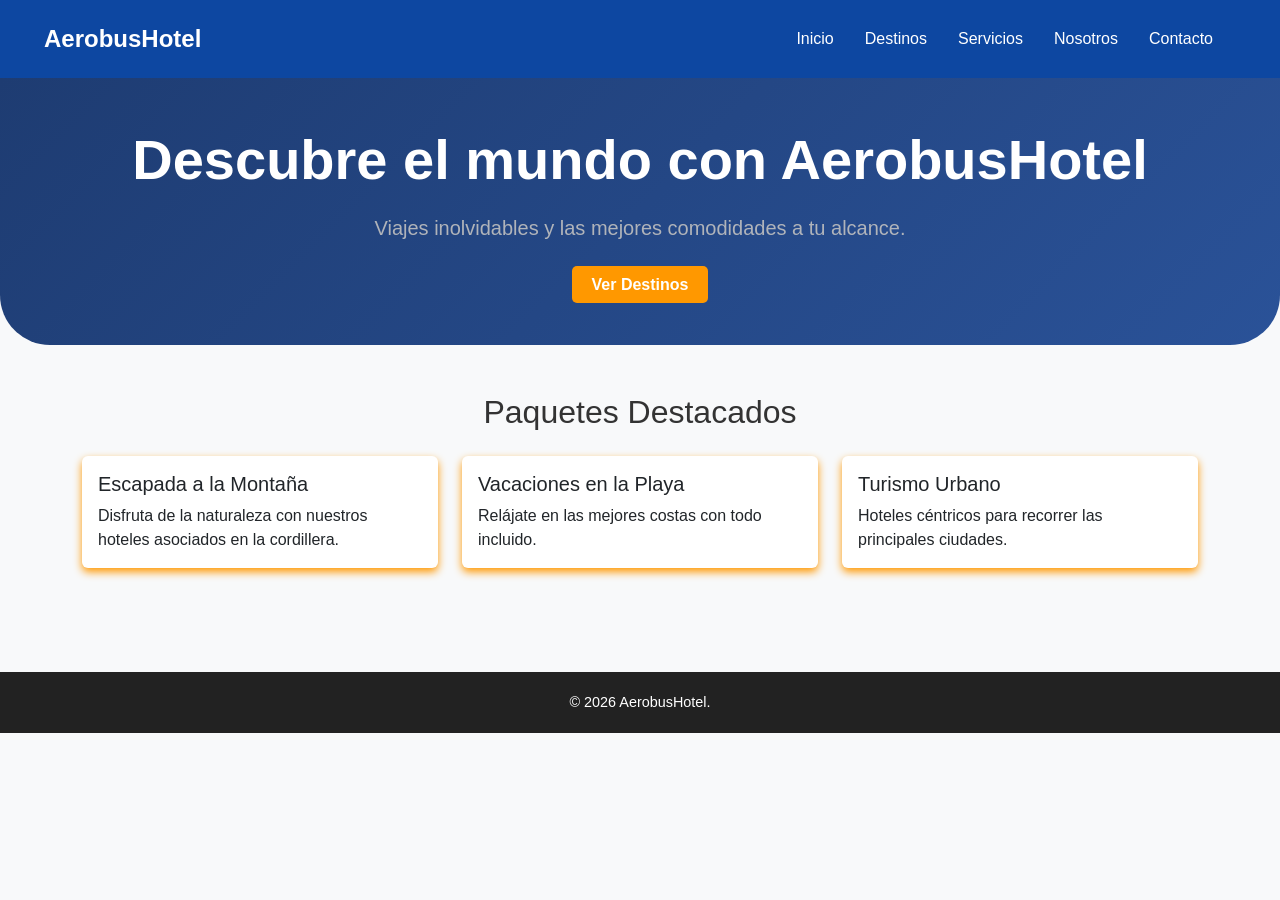
<file: index.html>
<!DOCTYPE html>
<html lang="es">
<head>
    <meta charset="UTF-8">
    <meta name="viewport" content="width=device-width, initial-scale=1.0">
    <!-- Prácticas de SEO -->
    <meta name="description" content="AerobusHotel: Tu empresa de viajes y hotelería de confianza. Reserva tus próximas vacaciones al mejor precio.">
    <meta name="keywords" content="viajes, hotel, aerobus, vacaciones, turismo, reservas">
    <title>Inicio | AerobusHotel</title>
    
    <link href="https://cdn.jsdelivr.net/npm/bootstrap@5.3.0/dist/css/bootstrap.min.css" rel="stylesheet">
    <link href="https://unpkg.com/aos@2.3.1/dist/aos.css" rel="stylesheet">
    <link rel="stylesheet" href="scss/style.css">
</head>
<body>

    <!-- Encabezado Semántico -->
    <header class="encabezado-principal">
        <nav class="navbar navbar-expand-lg">
            <div class="container-fluid">
                <a class="navbar-brand" href="index.html">AerobusHotel</a>
                <button class="navbar-toggler" type="button" data-bs-toggle="collapse" data-bs-target="#menuNavegacion"
                  aria-controls="menuNavegacion" aria-expanded="false" aria-label="Alternar navegación">
                  <span class="navbar-toggler-icon"></span>
                </button>
                <div class="collapse navbar-collapse" id="menuNavegacion">
                    <ul class="navbar-nav ms-auto mb-2 mb-lg-0">
                        <li class="nav-item"><a class="nav-link" href="index.html">Inicio</a></li>
                        <li class="nav-item"><a class="nav-link" href="destinos.html">Destinos</a></li>
                        <li class="nav-item"><a class="nav-link" href="servicios.html">Servicios</a></li>
                        <li class="nav-item"><a class="nav-link" href="nosotros.html">Nosotros</a></li>
                        <li class="nav-item"><a class="nav-link" href="contacto.html">Contacto</a></li>
                    </ul>
                </div>
            </div>
        </nav>
    </header>

    <main>
        <section class="seccion-hero text-center py-5" data-aos="fade-down" data-aos-duration="1000">
            <div class="container">
                <h1 class="display-4 fw-bold">Descubre el mundo con AerobusHotel</h1>
                <p class="lead">Viajes inolvidables y las mejores comodidades a tu alcance.</p>
                <a href="destinos.html" class="boton-accion">Ver Destinos</a>
            </div>
        </section>

        <section class="seccion-destacados py-5">
            <div class="container">
                <h2 class="text-center mb-4" data-aos="fade-up">Paquetes Destacados</h2>
                <div class="row">
                    <div class="col-md-4 mb-3" data-aos="zoom-in" data-aos-delay="100">
                        <div class="card h-100">
                            <div class="card-body">
                                <h3 class="card-title h5">Escapada a la Montaña</h3>
                                <p class="card-text">Disfruta de la naturaleza con nuestros hoteles asociados en la cordillera.</p>
                            </div>
                        </div>
                    </div>
                    <div class="col-md-4 mb-3" data-aos="zoom-in" data-aos-delay="200">
                        <div class="card h-100">
                            <div class="card-body">
                                <h3 class="card-title h5">Vacaciones en la Playa</h3>
                                <p class="card-text">Relájate en las mejores costas con todo incluido.</p>
                            </div>
                        </div>
                    </div>
                    <div class="col-md-4 mb-3" data-aos="zoom-in" data-aos-delay="300">
                        <div class="card h-100">
                            <div class="card-body">
                                <h3 class="card-title h5">Turismo Urbano</h3>
                                <p class="card-text">Hoteles céntricos para recorrer las principales ciudades.</p>
                            </div>
                        </div>
                    </div>
                </div>
            </div>
        </section>
    </main>

    <footer class="pie-pagina">
        <div class="container">
            <p>&copy; 2026 AerobusHotel.</p>
        </div>
    </footer>

    <script src="https://cdn.jsdelivr.net/npm/bootstrap@5.3.0/dist/js/bootstrap.bundle.min.js"></script>
    <script src="https://unpkg.com/aos@2.3.1/dist/aos.js"></script>
    <script>
        AOS.init();
    </script>
</body>
</html>
</file>
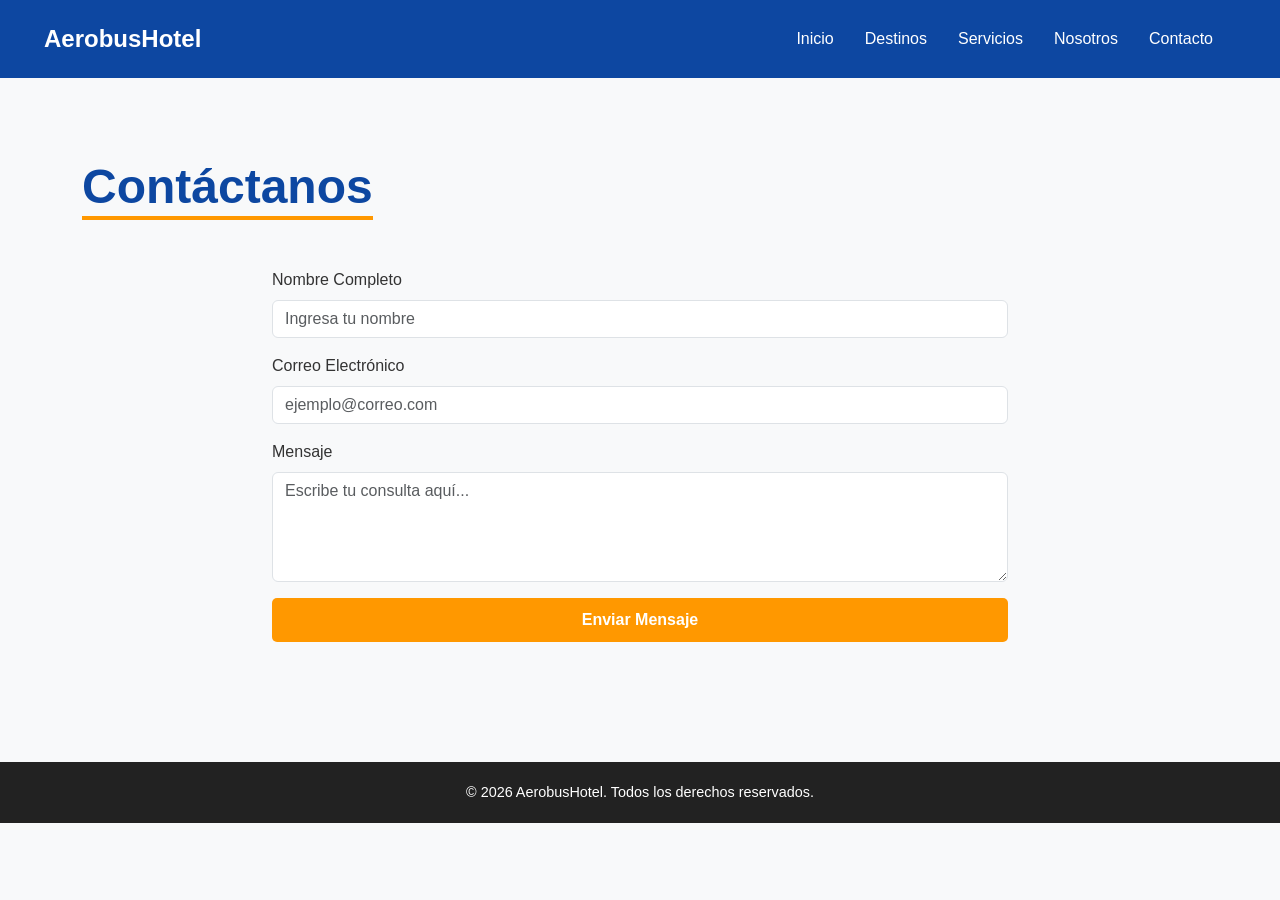
<file: contacto.html>
<!DOCTYPE html>
<html lang="es">
<head>
    <meta charset="UTF-8">
    <meta name="viewport" content="width=device-width, initial-scale=1.0">
    <meta name="description" content="Ponte en contacto con AerobusHotel.">
    <title>Contacto | AerobusHotel</title>
    <link href="https://cdn.jsdelivr.net/npm/bootstrap@5.3.0/dist/css/bootstrap.min.css" rel="stylesheet">
    <link href="https://unpkg.com/aos@2.3.1/dist/aos.css" rel="stylesheet">
    <link rel="stylesheet" href="scss/style.css">
</head>
<body>
    <header class="encabezado-principal">
        <nav class="navbar navbar-expand-lg">
            <div class="container-fluid">
                <a class="navbar-brand" href="index.html">AerobusHotel</a>
                <button class="navbar-toggler" type="button" data-bs-toggle="collapse" data-bs-target="#menuNavegacion">
                    <span class="navbar-toggler-icon"></span>
                </button>
                <div class="collapse navbar-collapse" id="menuNavegacion">
                    <ul class="navbar-nav ms-auto mb-2 mb-lg-0">
                        <li class="nav-item"><a class="nav-link" href="index.html">Inicio</a></li>
                        <li class="nav-item"><a class="nav-link" href="destinos.html">Destinos</a></li>
                        <li class="nav-item"><a class="nav-link" href="servicios.html">Servicios</a></li>
                        <li class="nav-item"><a class="nav-link" href="nosotros.html">Nosotros</a></li>
                        <li class="nav-item"><a class="nav-link active" href="contacto.html">Contacto</a></li>
                    </ul>
                </div>
            </div>
        </nav>
    </header>

    <main class="seccion-interna">
        <div class="container">
            <h1 class="text-center mb-5" data-aos="fade-down">Contáctanos</h1>
                <div class="row justify-content-center">
                <div class="col-md-8" data-aos="flip-up">
                    <form class="formulario-aerobus">
                <div class="mb-3">
                        <label for="nombre" class="form-label">Nombre Completo</label>
                        <input type="text" class="form-control" id="nombre" placeholder="Ingresa tu nombre">
                </div>
                <div class="mb-3">
                        <label for="email" class="form-label">Correo Electrónico</label>
                        <input type="email" class="form-control" id="email" placeholder="ejemplo@correo.com">
                 </div>
                <div class="mb-3">
                        <label for="mensaje" class="form-label">Mensaje</label>
                        <textarea class="form-control" id="mensaje" rows="4" placeholder="Escribe tu consulta aquí..."></textarea>
                </div>
                        <button type="submit" class="boton-accion w-100">Enviar Mensaje</button>
                </form>
                </div>
            </div>
        </div>
    </main>

    <footer class="pie-pagina">
        <div class="container">
            <p>&copy; 2026 AerobusHotel. Todos los derechos reservados.</p>
        </div>
    </footer>

    <script src="https://cdn.jsdelivr.net/npm/bootstrap@5.3.0/dist/js/bootstrap.bundle.min.js"></script>
    <script src="https://unpkg.com/aos@2.3.1/dist/aos.js"></script>
    <script>AOS.init();</script>
</body>
</html>
</file>
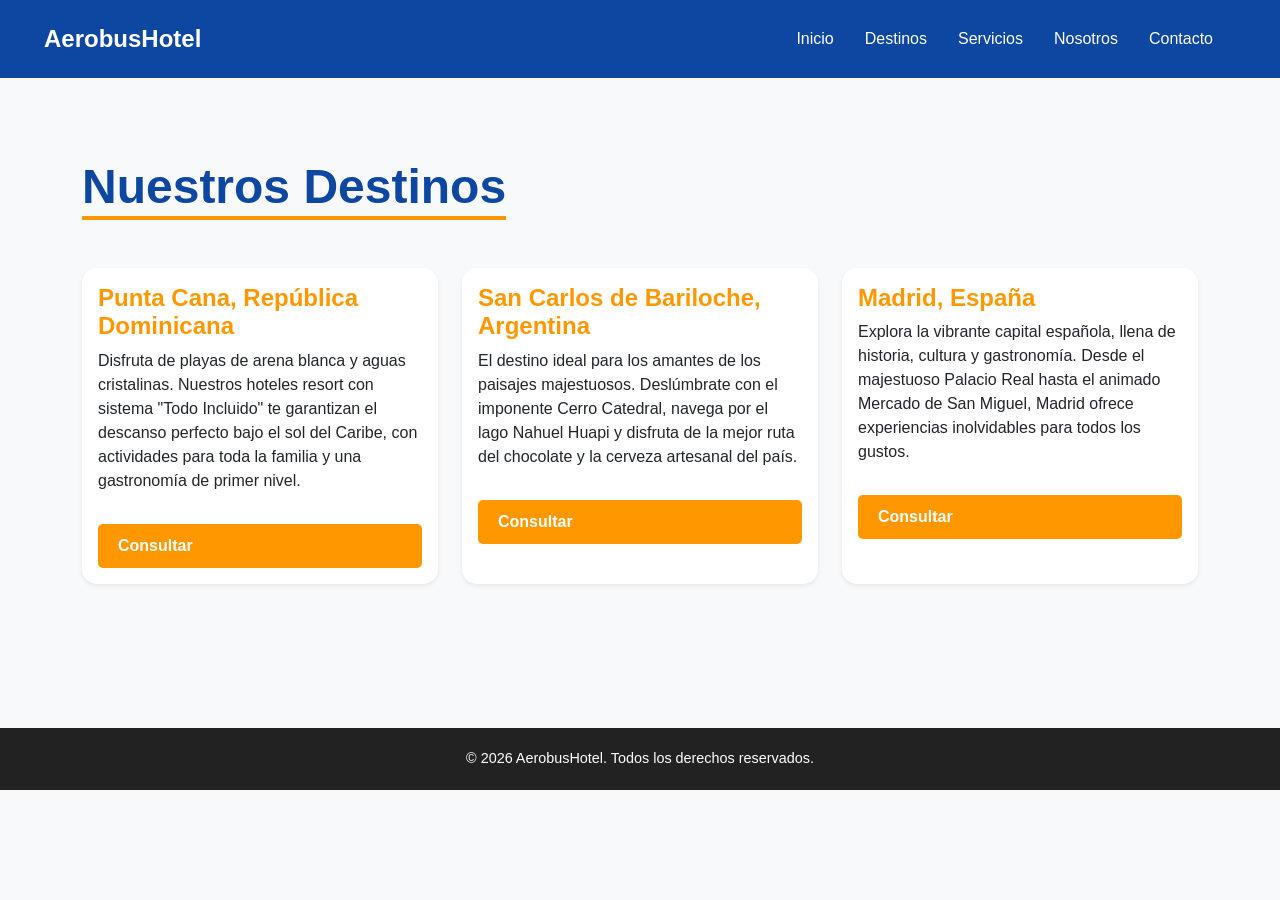
<file: destinos.html>
<!DOCTYPE html>
<html lang="es">
<head>
    <meta charset="UTF-8">
    <meta name="viewport" content="width=device-width, initial-scale=1.0">
    <meta name="description" content="Conoce todos los destinos que AerobusHotel tiene para ofrecerte.">
    <title>Destinos | AerobusHotel</title>
    <link href="https://cdn.jsdelivr.net/npm/bootstrap@5.3.0/dist/css/bootstrap.min.css" rel="stylesheet">
    <link href="https://unpkg.com/aos@2.3.1/dist/aos.css" rel="stylesheet">
    <link rel="stylesheet" href="scss/style.css">
</head>
<body>
    <!-- Encabezado (Igual que el index) -->
    <header class="encabezado-principal">
        <nav class="navbar navbar-expand-lg">
            <div class="container-fluid">
                <a class="navbar-brand" href="index.html">AerobusHotel</a>
                <button class="navbar-toggler" type="button" data-bs-toggle="collapse" data-bs-target="#menuNavegacion">
                    <span class="navbar-toggler-icon"></span>
                </button>
                <div class="collapse navbar-collapse" id="menuNavegacion">
                    <ul class="navbar-nav ms-auto mb-2 mb-lg-0">
                        <li class="nav-item"><a class="nav-link" href="index.html">Inicio</a></li>
                        <li class="nav-item"><a class="nav-link active" href="destinos.html">Destinos</a></li>
                        <li class="nav-item"><a class="nav-link" href="servicios.html">Servicios</a></li>
                        <li class="nav-item"><a class="nav-link" href="nosotros.html">Nosotros</a></li>
                        <li class="nav-item"><a class="nav-link" href="contacto.html">Contacto</a></li>
                    </ul>
                </div>
            </div>
        </nav>
    </header>

    <main class="seccion-interna">
        <div class="container">
            <h1 class="text-center mb-5" data-aos="fade-down">Nuestros Destinos</h1>
            <div class="row">
                <!-- Tarjeta 1 -->
                <div class="col-md-6 col-lg-4 mb-4" data-aos="fade-up" data-aos-delay="100">
                    <div class="card h-100 shadow-sm">
                        <div class="card-body">
                            <h2 class="card-title h4">Punta Cana, República Dominicana</h2>
                            <p class="card-text">Disfruta de playas de arena blanca y aguas cristalinas. Nuestros hoteles resort con sistema "Todo Incluido" te garantizan el descanso perfecto bajo el sol del Caribe, con actividades para toda la familia y una gastronomía de primer nivel.</p>
                            <a href="contacto.html" class="boton-accion">Consultar</a>
                        </div>
                    </div>
                </div>
                <!-- Tarjeta 2 -->
                <div class="col-md-6 col-lg-4 mb-4" data-aos="fade-up" data-aos-delay="200">
                    <div class="card h-100 shadow-sm">
                        <div class="card-body">
                            <h2 class="card-title h4">San Carlos de Bariloche, Argentina</h2>
                            <p class="card-text">El destino ideal para los amantes de los paisajes majestuosos. Deslúmbrate con el imponente Cerro Catedral, navega por el lago Nahuel Huapi y disfruta de la mejor ruta del chocolate y la cerveza artesanal del país.</p>
                            <a href="contacto.html" class="boton-accion">Consultar</a>
                        </div>
                    </div>
                </div>
                <!-- Tarjeta 3 -->
                <div class="col-md-6 col-lg-4 mb-4" data-aos="fade-up" data-aos-delay="300">
                    <div class="card h-100 shadow-sm">
                        <div class="card-body">
                            <h2 class="card-title h4">Madrid, España</h2>
                            <p class="card-text">Explora la vibrante capital española, llena de historia, cultura y gastronomía. Desde el majestuoso Palacio Real hasta el animado Mercado de San Miguel, Madrid ofrece experiencias inolvidables para todos los gustos.</p>
                            <a href="contacto.html" class="boton-accion">Consultar</a>
                        </div>
                    </div>
                </div>
            </div>
        </div>
    </main>

    <footer class="pie-pagina">
        <div class="container">
            <p>&copy; 2026 AerobusHotel. Todos los derechos reservados.</p>
        </div>
    </footer>

    <script src="https://cdn.jsdelivr.net/npm/bootstrap@5.3.0/dist/js/bootstrap.bundle.min.js"></script>
    <script src="https://unpkg.com/aos@2.3.1/dist/aos.js"></script>
    <script>AOS.init();</script>
</body>
</html>
</file>
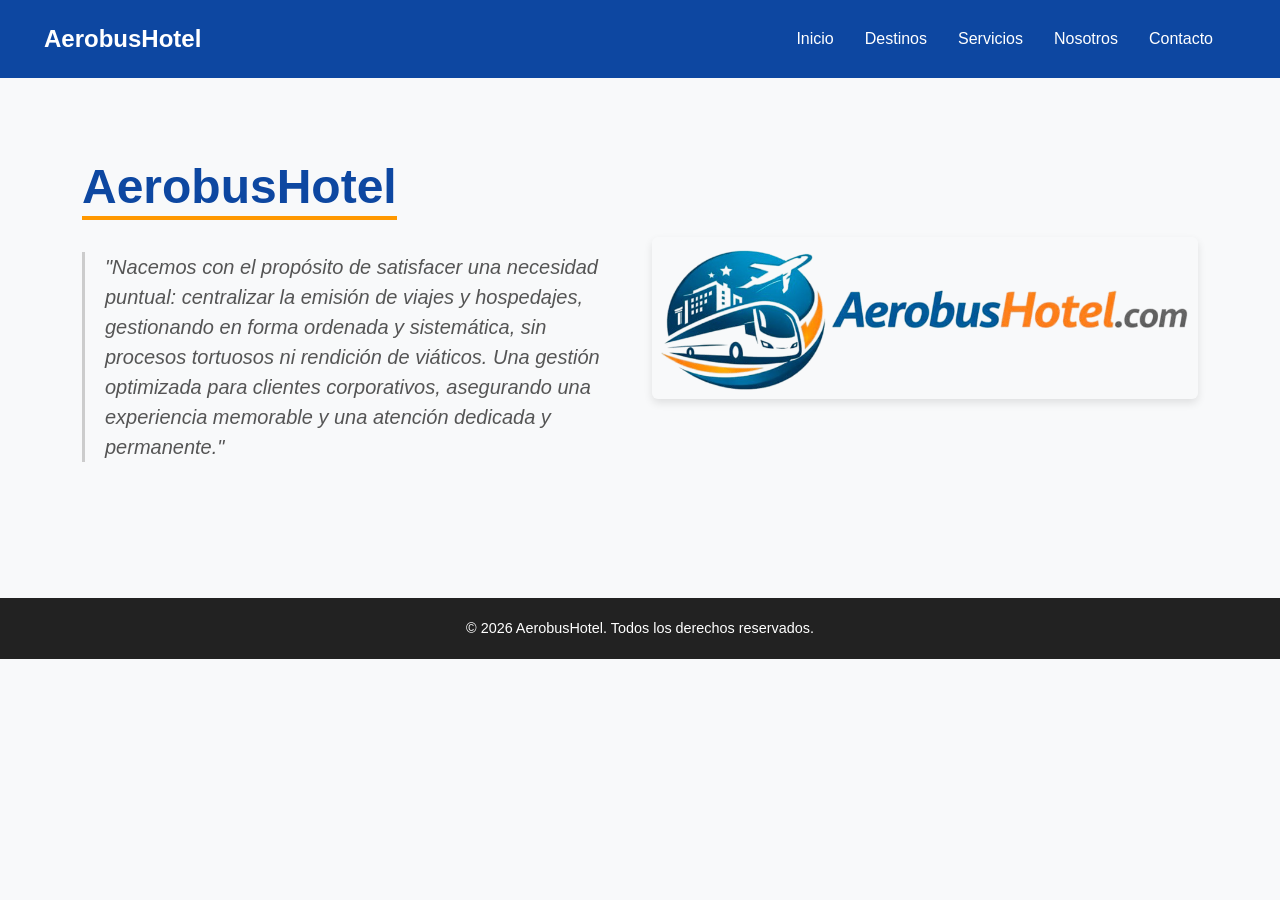
<file: nosotros.html>
<!DOCTYPE html>
<html lang="es">
<head>
    <meta charset="UTF-8">
    <meta name="viewport" content="width=device-width, initial-scale=1.0">
    <meta name="description" content="Conoce la historia y misión de AerobusHotel.">
    <title>Nosotros | AerobusHotel</title>
    <link href="https://cdn.jsdelivr.net/npm/bootstrap@5.3.0/dist/css/bootstrap.min.css" rel="stylesheet">
    <link href="https://unpkg.com/aos@2.3.1/dist/aos.css" rel="stylesheet">
    <link rel="stylesheet" href="scss/style.css">
</head>
<body>
    <header class="encabezado-principal">
        <nav class="navbar navbar-expand-lg">
            <div class="container-fluid">
                <a class="navbar-brand" href="index.html">AerobusHotel</a>
                <button class="navbar-toggler" type="button" data-bs-toggle="collapse" data-bs-target="#menuNavegacion">
                    <span class="navbar-toggler-icon"></span>
                </button>
                <div class="collapse navbar-collapse" id="menuNavegacion">
                    <ul class="navbar-nav ms-auto mb-2 mb-lg-0">
                        <li class="nav-item"><a class="nav-link" href="index.html">Inicio</a></li>
                        <li class="nav-item"><a class="nav-link" href="destinos.html">Destinos</a></li>
                        <li class="nav-item"><a class="nav-link" href="servicios.html">Servicios</a></li>
                        <li class="nav-item"><a class="nav-link active" href="nosotros.html">Nosotros</a></li>
                        <li class="nav-item"><a class="nav-link" href="contacto.html">Contacto</a></li>
                    </ul>
                </div>
            </div>
        </nav>
    </header>

    <main class="seccion-interna">
        <div class="container">
            <div class="row align-items-center">
                <div class="col-md-6" data-aos="fade-right">
                    <h1>AerobusHotel</h1>
                    <p class="lead mt-4">"Nacemos con el propósito de satisfacer una necesidad puntual: centralizar la emisión de viajes y hospedajes, gestionando en forma ordenada y sistemática, sin procesos tortuosos ni rendición de viáticos.
                         Una gestión optimizada para clientes corporativos, asegurando una experiencia memorable y una atención dedicada y permanente."</p>
                </div>
                <div class="col-md-6 text-center" data-aos="fade-left">
                  <img src="img/aerobushotel-logo-preview.png" class="img-fluid rounded" alt="Nuestro equipo de trabajo en las oficinas de AerobusHotel">
                </div>
            </div>
        </div>
    </main>

    <footer class="pie-pagina">
        <div class="container">
            <p>&copy; 2026 AerobusHotel. Todos los derechos reservados.</p>
        </div>
    </footer>

    <script src="https://cdn.jsdelivr.net/npm/bootstrap@5.3.0/dist/js/bootstrap.bundle.min.js"></script>
    <script src="https://unpkg.com/aos@2.3.1/dist/aos.js"></script>
    <script>AOS.init();</script>
</body>
</html>
</file>
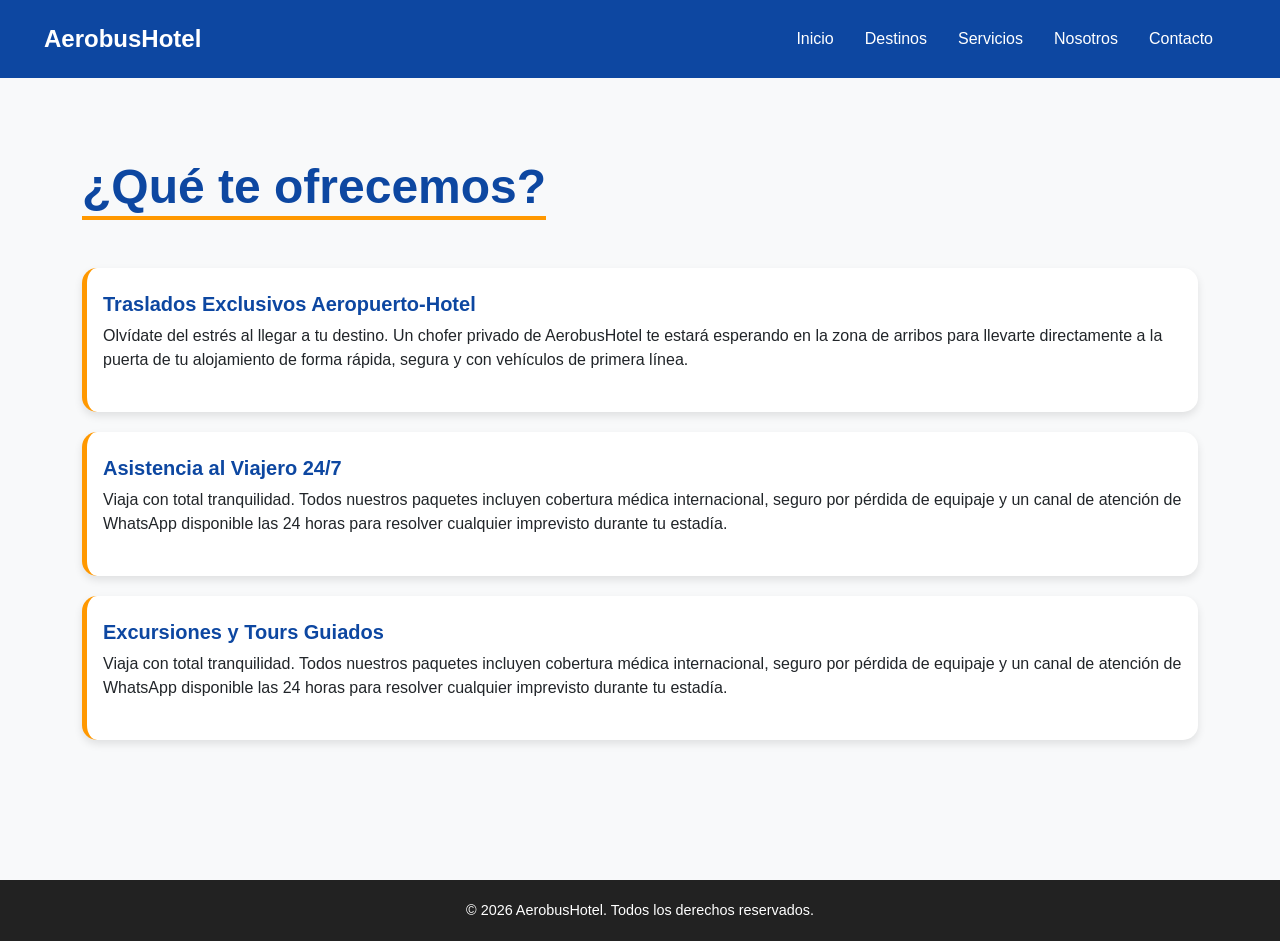
<file: servicios.html>
<!DOCTYPE html>
<html lang="es">
<head>
    <meta charset="UTF-8">
    <meta name="viewport" content="width=device-width, initial-scale=1.0">
    <meta name="description" content="Servicios exclusivos de AerobusHotel para tu viaje.">
    <title>Servicios | AerobusHotel</title>
    <link href="https://cdn.jsdelivr.net/npm/bootstrap@5.3.0/dist/css/bootstrap.min.css" rel="stylesheet">
    <link href="https://unpkg.com/aos@2.3.1/dist/aos.css" rel="stylesheet">
    <link rel="stylesheet" href="scss/style.css">
</head>
<body>
    <header class="encabezado-principal">
        <nav class="navbar navbar-expand-lg">
            <div class="container-fluid">
                <a class="navbar-brand" href="index.html">AerobusHotel</a>
                <button class="navbar-toggler" type="button" data-bs-toggle="collapse" data-bs-target="#menuNavegacion">
                    <span class="navbar-toggler-icon"></span>
                </button>
                <div class="collapse navbar-collapse" id="menuNavegacion">
                    <ul class="navbar-nav ms-auto mb-2 mb-lg-0">
                        <li class="nav-item"><a class="nav-link" href="index.html">Inicio</a></li>
                        <li class="nav-item"><a class="nav-link" href="destinos.html">Destinos</a></li>
                        <li class="nav-item"><a class="nav-link active" href="servicios.html">Servicios</a></li>
                        <li class="nav-item"><a class="nav-link" href="nosotros.html">Nosotros</a></li>
                        <li class="nav-item"><a class="nav-link" href="contacto.html">Contacto</a></li>
                    </ul>
                </div>
            </div>
        </nav>
    </header>

    <main class="seccion-interna">
        <div class="container">
            <h1 class="text-center mb-5" data-aos="zoom-in">¿Qué te ofrecemos?</h1>
            <ul class="list-group list-group-flush" data-aos="fade-right">
                <li class="list-group-item py-4">
                    <h3 class="h5">Traslados Exclusivos Aeropuerto-Hotel</h3>
                    <p>Olvídate del estrés al llegar a tu destino. Un chofer privado de AerobusHotel te estará esperando en la zona de arribos para llevarte directamente a la puerta de tu alojamiento de forma rápida, segura y con vehículos de primera línea.</p>
                </li>
                <li class="list-group-item py-4">
                    <h3 class="h5">Asistencia al Viajero 24/7</h3>
                    <p>Viaja con total tranquilidad. Todos nuestros paquetes incluyen cobertura médica internacional, seguro por pérdida de equipaje y un canal de atención de WhatsApp disponible las 24 horas para resolver cualquier imprevisto durante tu estadía.</p>
                </li>
                <li class="list-group-item py-4">
                    <h3 class="h5">Excursiones y Tours Guiados</h3>
                    <p>Viaja con total tranquilidad. Todos nuestros paquetes incluyen cobertura médica internacional, seguro por pérdida de equipaje y un canal de atención de WhatsApp disponible las 24 horas para resolver cualquier imprevisto durante tu estadía.</p>
                </li>
            </ul>
        </div>
    </main>

    <footer class="pie-pagina">
        <div class="container">
            <p>&copy; 2026 AerobusHotel. Todos los derechos reservados.</p>
        </div>
    </footer>

    <script src="https://cdn.jsdelivr.net/npm/bootstrap@5.3.0/dist/js/bootstrap.bundle.min.js"></script>
    <script src="https://unpkg.com/aos@2.3.1/dist/aos.js"></script>
    <script>AOS.init();</script>
</body>
</html>
</file>
<file: scss/style.css>
@charset "UTF-8";
.boton-base, .boton-accion {
  padding: 10px 20px;
  border-radius: 5px;
  text-decoration: none;
  font-weight: bold;
  transition: all 0.3s ease;
}

.seccion-destacados .card {
  transition: transform 0.3s ease, box-shadow 0.3s ease;
  border: none;
  box-shadow: 0 4px 8px #ff9800;
}
.seccion-destacados .card:hover {
  transform: translateY(-10px);
  box-shadow: 0 15px 25px rgba(0, 0, 0, 0.15);
}

.seccion-hero {
  background: linear-gradient(135deg, #1e3c72 0%, #2a5298 100%);
  color: #ffffff;
  padding: 120px 0;
  border-bottom-left-radius: 50px;
  border-bottom-right-radius: 50px;
}
.seccion-hero h1 {
  color: #ffffff;
  font-weight: 800;
  margin-bottom: 20px;
}
.seccion-hero p {
  color: rgba(192, 192, 192, 0.9019607843);
  max-width: 700px;
  margin: 0 auto 30px auto;
}

@keyframes latido {
  0% {
    transform: scale(1);
  }
  50% {
    transform: scale(1.05);
  }
  100% {
    transform: scale(1);
  }
}
.boton-accion {
  background-color: #ff9800;
  color: #ffffff;
  border: none;
  /* Le aplicamos la animación para que "lata" infinitamente */
  animation: latido 2s infinite;
}
.boton-accion:hover {
  /* Frenamos la animación cuando le pasan el mouse y lo oscurecemos */
  animation: none;
  background-color: rgb(204, 121.6, 0); /* Asegurate de usar tu color acá */
  transform: scale(1.1);
}

body {
  font-family: "Segoe UI", Tahoma, Geneva, Verdana, sans-serif;
  background-color: #f8f9fa;
  color: #333333;
  margin: 0;
  padding: 0;
}

.boton-accion {
  background-color: #ff9800;
  color: #ffffff;
  border: none;
}
.boton-accion:hover {
  background-color: rgb(204, 121.6, 0);
  transform: scale(1.05);
}

.seccion-interna {
  padding-top: 80px;
  padding-bottom: 80px;
}

.encabezado-principal {
  background-color: #0d47a1;
  box-shadow: 0 4px 8px rgba(0, 0, 0, 0.1);
}
.encabezado-principal .navbar {
  padding: 1rem 2rem;
}
.encabezado-principal .navbar .navbar-brand {
  color: #ffffff;
  font-weight: bold;
  font-size: 1.5rem;
}
.encabezado-principal .navbar .navbar-brand:hover {
  color: #ff9800;
}
.encabezado-principal .navbar .nav-link {
  color: #ffffff;
  margin-right: 15px;
}
.encabezado-principal .navbar .nav-link:hover {
  color: #ff9800;
}

.seccion-interna {
  padding-top: 50px;
  padding-bottom: 50px;
  background-color: #f8f9fa;
}
.seccion-interna .card {
  box-shadow: 0 4px 8px rgba(0, 0, 0, 0.1);
  border: none;
  border-radius: 15px;
  transition: transform 0.3s ease, box-shadow 0.3s ease;
  overflow: hidden;
}
.seccion-interna .card:hover {
  transform: translateY(-10px);
  box-shadow: 0 20px 30px rgba(0, 0, 0, 0.15);
}
.seccion-interna .card .card-title {
  color: #ff9800;
  font-weight: 700;
}
.seccion-interna .card .boton-accion {
  display: inline-block;
  margin-top: 15px;
  width: 100%;
}

.pie-pagina {
  background-color: #222;
  color: #ffffff;
  padding: 20px 0;
  text-align: center;
  margin-top: 40px;
}
.pie-pagina p {
  margin: 0;
  font-size: 0.9rem;
}

.seccion-interna .list-group-item {
  box-shadow: 0 4px 8px rgba(0, 0, 0, 0.1);
  border: none;
  border-radius: 15px;
  margin-bottom: 20px;
  transition: transform 0.3s ease, box-shadow 0.3s ease;
  border-left: 5px solid #ff9800;
}
.seccion-interna .list-group-item:hover {
  transform: translateX(10px);
  box-shadow: 0 10px 20px rgba(0, 0, 0, 0.1);
}
.seccion-interna .list-group-item h3 {
  color: #0d47a1;
  font-weight: 700;
}

.seccion-interna {
  padding: 80px 0;
}
.seccion-interna h1 {
  color: #0d47a1;
  font-weight: 800;
  font-size: 3rem;
  border-bottom: 4px solid #ff9800; /* Un subrayado elegante */
  display: inline-block; /* Para que el subrayado no ocupe todo el ancho */
}
.seccion-interna .lead {
  font-style: italic;
  color: #555;
  border-left: 3px solid #ccc;
  padding-left: 20px;
}
.seccion-interna img {
  box-shadow: 0 4px 8px rgba(0, 0, 0, 0.1);
  /* Tu mixin mágico */
  transition: transform 0.5s ease;
}
.seccion-interna img:hover {
  transform: scale(1.02); /* Un leve zoom al pasar el mouse */
}/*# sourceMappingURL=style.css.map */
</file>
